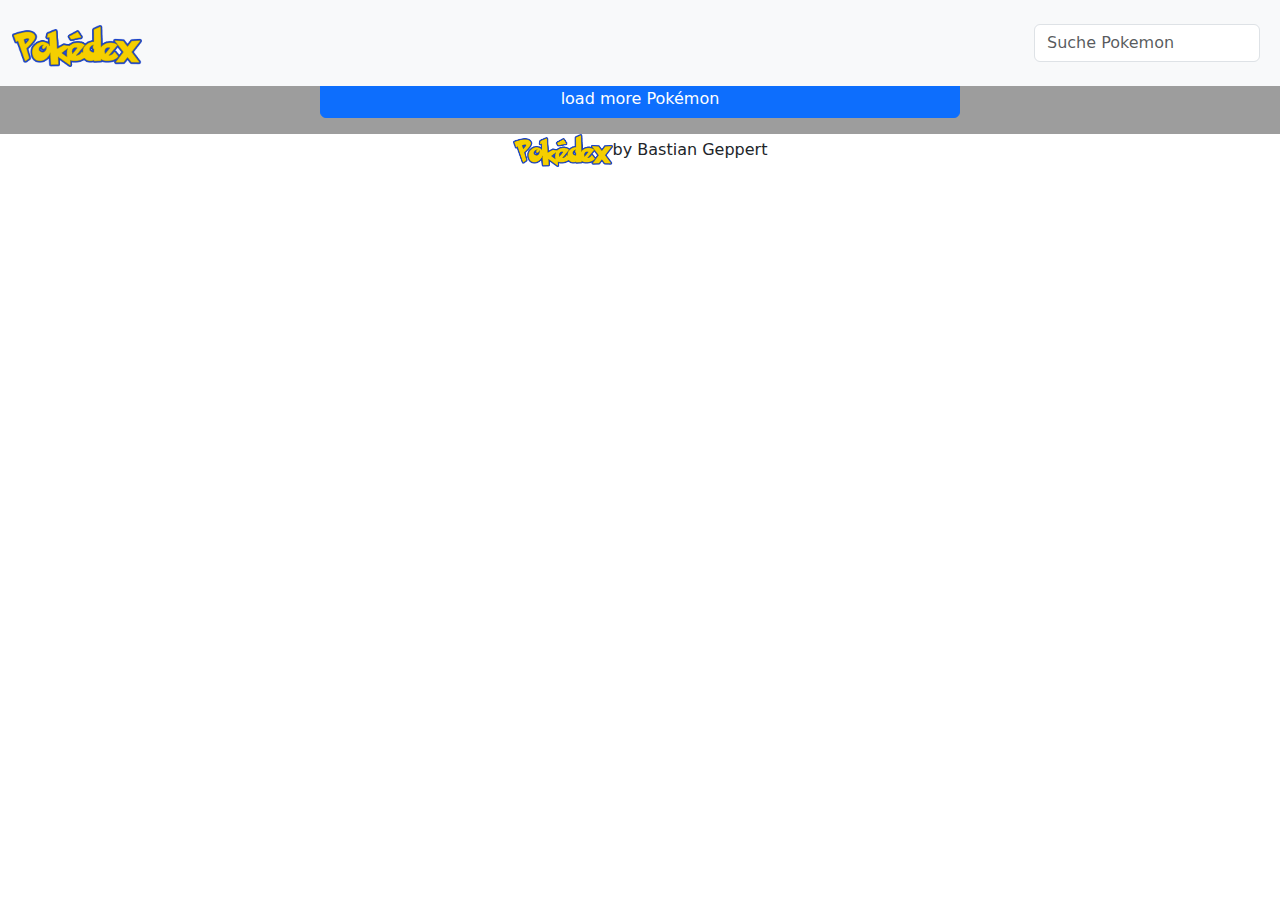
<file: index.html>
<!DOCTYPE html>
<html lang="de">
    <head>
        <meta charset="utf-8">
        <meta name="viewport" content="width=device-width, initial-scale=1.0">

        <link rel="stylesheet" type="text/css" href="style.css">
        <link rel="stylesheet" type="text/css" href="styles/pokemonOverview.css">
        <link rel="stylesheet" type="text/css" href="styles/basic.css">
        <link rel="icon" type="image/png" href="img/favicon.png">

        <script src="templates/templates.js" defer></script>
        <script src="script.js" defer></script>
        <script src="https://cdn.jsdelivr.net/npm/bootstrap@5.3.3/dist/js/bootstrap.bundle.min.js" integrity="sha384-YvpcrYf0tY3lHB60NNkmXc5s9fDVZLESaAA55NDzOxhy9GkcIdslK1eN7N6jIeHz" crossorigin="anonymous"></script>
        
        <link href="https://cdn.jsdelivr.net/npm/bootstrap@5.3.3/dist/css/bootstrap.min.css" rel="stylesheet" integrity="sha384-QWTKZyjpPEjISv5WaRU9OFeRpok6YctnYmDr5pNlyT2bRjXh0JMhjY6hW+ALEwIH" crossorigin="anonymous">
        <link rel="preconnect" href="https://fonts.googleapis.com">
        <link rel="preconnect" href="https://fonts.gstatic.com" crossorigin>
        <link href="https://fonts.googleapis.com/css2?family=Roboto:ital,wght@0,100;0,300;0,400;0,500;0,700;0,900;1,100;1,300;1,400;1,500;1,700;1,900&display=swap" rel="stylesheet">
        <link href="https://fonts.googleapis.com/css2?family=Faculty+Glyphic&family=Geist+Mono:wght@100..900&display=swap" rel="stylesheet">
        <title>Pokedecks</title>
    </head>

    <body id="body" class="" onload="init()">
      <div class="spinner-wrapper d-none" id="spinnerContainer">
          <img src="img/Pokeball-PNG-Free-Download.png" id="spinnerImg" alt="spinner Pokeball">
          <p>...catchin´ Pokémon!</p>
      </div>
        <header id="header">
            <nav class="navbar navbar-light bg-light fixed-top">
                <div class="container-fluid">
                  <a class="navbar-brand fs-1"><img src="img/pokedex-logo.png" alt="pokedex-logo"></a>
                  
                  <form class="d-flex">
                    <input class="form-control me-2" type="search" id ="search" placeholder="Suche Pokemon" aria-label="Search" oninput="searchPokemon()">
                  </form>
                </div>
              </nav>
        </header>
        <div id="content"></div>
        <div id="overlay" class="overlay d-none" onclick="openOverlay()">
            <div id="cardBig" onclick="event.stopPropagation()">
                    <div id="bigCardImg"></div>
                        <div id="statsPage">
                            <nav>
                                <div class="nav nav-tabs nav-fill" id="nav-tab" role="tablist">
                                  <a class="nav-link active" id="nav-about-tab" data-bs-toggle="tab" href="#nav-about" role="tab" aria-controls="about-stats" aria-selected="true">Über</a>
                                  <a class="nav-link" id="nav-stats-tab" data-bs-toggle="tab" href="#nav-stats" role="tab" aria-controls="nav-stats" aria-selected="true">Stats</a>
                                  <a class="nav-link" id="nav-evo-tab" data-bs-toggle="tab" href="#nav-evo" role="tab" aria-controls="nav-profile" aria-selected="false">Evolution</a>
                                </div>
                            </nav>
                              <div class="tab-content m-3" id="nav-tabContent">
                                <div class="tab-pane fade show active" id="nav-about" role="tabpanel" aria-labelledby="nav-about-tab"></div>
                                <div class="tab-pane fade" id="nav-stats" role="tabpanel" aria-labelledby="nav-stats-tab"></div>
                                <div class="tab-pane fade" id="nav-evo" role="tabpanel" aria-labelledby="nav-evo-tab"><div id="evoTab"></div></div>
                              </div>
                        </div>
                        <div id="navigation" class="d-flex justify-content-around pt-3 pb-2">
                          <img class="navArrow" src="img/arrow_prev.png" alt="arrowPrevPokemon" onclick="prevPokemon()">
                          <img class="navArrow" src="img/arrow_next.png" alt="arrowNextPokemon" onclick="nextPokemon()">
                        </div>
                    </div>
            </div>
        </div>
        <footer id="footer">
            <div class="d-grid gap-2 col-6 mx-auto pb-3">
                <button class="btn btn-primary" type="button" onclick="loadMorePokemon()">load more Pokémon</button>
              </div>
        </footer>
        <footer>
          <div class="footer d-flex justify-content-center align-items-center"><img src="img/pokedex-logo.png" alt="pokedex-logo"> by Bastian Geppert</div>
        </footer>
    </body>
</html>
</file>
<file: style.css>
#content{
    display: flex;
    flex-wrap: wrap;
    justify-content: center;
    background-color: rgba(105,105,105,0.65);
    padding-top: 80px;
}

#header img{
    width: 130px;
}

#imgContainer{
    display: flex;
}

.overflowHidden{
    overflow: hidden;
}

.overlay{
    width: 100vw;
    height: 100vh;
    position:fixed;
    top: 0;
    left: 0;
    background-color: rgba(0, 0, 0, 0.36);
    display: flex;
    justify-content: center;
    align-items: center;
    font-family: 'Faculty Glyphic';
    backdrop-filter: blur(10px);
}

#cardBig{
    display: flex;
    flex-direction: column;
    justify-content: flex-end;
    width: 450px;
    height: 650px;
    background: linear-gradient(135deg, rgba(255,255,255,0.1), rgba(255,255,255,0));
    backdrop-filter: blur(10px);
    border-radius: 20px;
    border: 2px solid rgba(255,255,255,0.18);
    box-shadow: 0 8px 32px 0 rgba(0,0,0,0.37);
    background-image: url(img/Pokeball-PNG-Free-Download.png);
    background-size: 125%;
    background-repeat: no-repeat;
    background-position: 240% -12%;
}

#bigCardImg{
    display: flex;
    justify-content: center;
    padding: 8px;
    width: 100%;
    height: auto;
    filter: drop-shadow(3px 3px 3px rgb(40, 39, 39));
}

.bigCardImg{
    height: 250px;
    padding: 8px;
}

#statsPage{
    height: 60%;
    border-radius: 19px;
    background-color: white;;
}

.progress-container {
    padding-bottom: 4px;
}

.progress-container span {
    width: 100px;
    margin-right: 10px;
    font-size: 15px;
}

.progress{
    flex-grow: 1;
    height: 16px;
}

#info{
    height: 100%;
    display: block;
}

#stats{
    width: 100%;
}

#d-none{
    display: none; 
}

#footer{
    background-color: rgba(105, 105, 105, 0.65);
}

.spinner-wrapper{
    background-color: rgba(244, 243, 243, 0.908);
    height: 100%;
    width: 100%;
    position: fixed;
    top: 15px;
    left: 0;
    z-index: 9999;
    display: flex;
    align-items: center;
    justify-content: center;
    flex-direction: column;
}

.spinner-wrapper p{
    font-size: 54px;
    color: #dc3910;
    font-weight: 600;
    text-shadow: 3px 3px 11px black;
}

#spinnerImg {
    animation: spin 1s infinite linear;
    filter: drop-shadow(0px 0px 18px rgb(40, 39, 39));
    height: 270px;
  }
  
  @keyframes spin {
    from {
      transform: rotate(0deg);
    }
    to {
      transform: rotate(360deg);
    }
  }

.navArrow{
    width: 50px;
    cursor: pointer;
}

.navArrow:hover{
    filter: drop-shadow(3px 3px 3px rgb(40, 39, 39));
    transform: scale(1.07);
}

#nav-contact{
    display: flex;
}

.evoPic img{
    width: 100px;
    align-items: center;
}

.table th{
    font-size: 15px;
}

#evoTab{
    display: flex;
    justify-content: space-between;
    height: 200px;
    align-content: center;
    flex-wrap: wrap;
}

@media(max-width: 500px) {
    #cardBig{
        width: 290px;
    }

    .bigCardImg {
        height: 250px;
        padding-top: 8px;
    }

    #content {
        padding-top: 110px;
    }

    .evoPic img {
        width: 60px;
    }

    #statsPage {
        height: 53%;
    }

    #cardBig {
        height: 560px;
    }

    .bigCardImg {
        height: 180px;
    }

    #nav-tabContent.tab-content.m-3{
        margin: 5px !important;
    }
}

@media(max-width: 400px){
    .container-fluid{
        justify-content: center !important;
    }
}

.footer img{
    width: 100px;
}
</file>
<file: styles/pokemonOverview.css>
.card{
    width: 18rem; 
    --bs-card-border-width: none;
    cursor: pointer;
    box-shadow: 0px 0px 30px rgb(79, 77, 77);
    font-family: "Faculty Glyphic";
}

.cardPokeImg{
    height: 200px;
    width: auto;
    overflow: hidden;
    filter: drop-shadow(3px 3px 3px rgb(40, 39, 39));
}

.card img:hover{
    filter: drop-shadow(5px 5px 5px rgb(58, 57, 57));
} 

.cardHeader{
    text-align: center;
    font-size: 32px;
}

#imgContainer{
    border-bottom-left-radius: 25px;
    border-top-right-radius: 25px;
    height: auto;
    padding: 25px 10px 25px 10px;
    box-shadow: 0px 8px 20px rgb(70, 69, 69);
}

.cardFooter{
    display: flex;
    justify-content: space-around;
    font-size: 20px;
}

.typeImg{
    height: 43px !important;
    width: 43px !important;
}

.typeContainer{
    display: flex;
    flex-direction: column-reverse;
    align-items: center;
}
</file>
<file: styles/basic.css>
.faculty-glyphic-regular {
    font-family: "Faculty Glyphic", sans-serif;
    font-weight: 400;
    font-style: normal;
  }

.geist-mono {
    font-family: "Geist Mono", monospace;
    font-optical-sizing: auto;
    font-weight: 300;
    font-style: normal;
  }
  
html{
    max-width: 1920px;
    font-family: 'Roboto';
}

.edge {
    background-color: rgb(236, 222, 222);
}

.grass{
    background-color: #81C784;
}

.fire{
    background-color: #FF7F5E;
}

.water{
    background-color: #64B3FF;
}

.bug{
    background-color: #B0C04E;
}

.normal{
    background-color: #F66C6D;
}

.poison{
    background-color: #A065FC;
}

.electric{
    background-color: #FFD700;
}

.ground{
    background-color: #C2A18C;
}

.fairy{
    background-color: #FFC8C8;
}

.fighting{
    background-color: #C74040;
}

.psychic{
    background-color: #F48FB3;
}

.rock{
    background-color: #8C8B8A;
}

.ghost{
    background-color: #8180BE;
}
</file>
